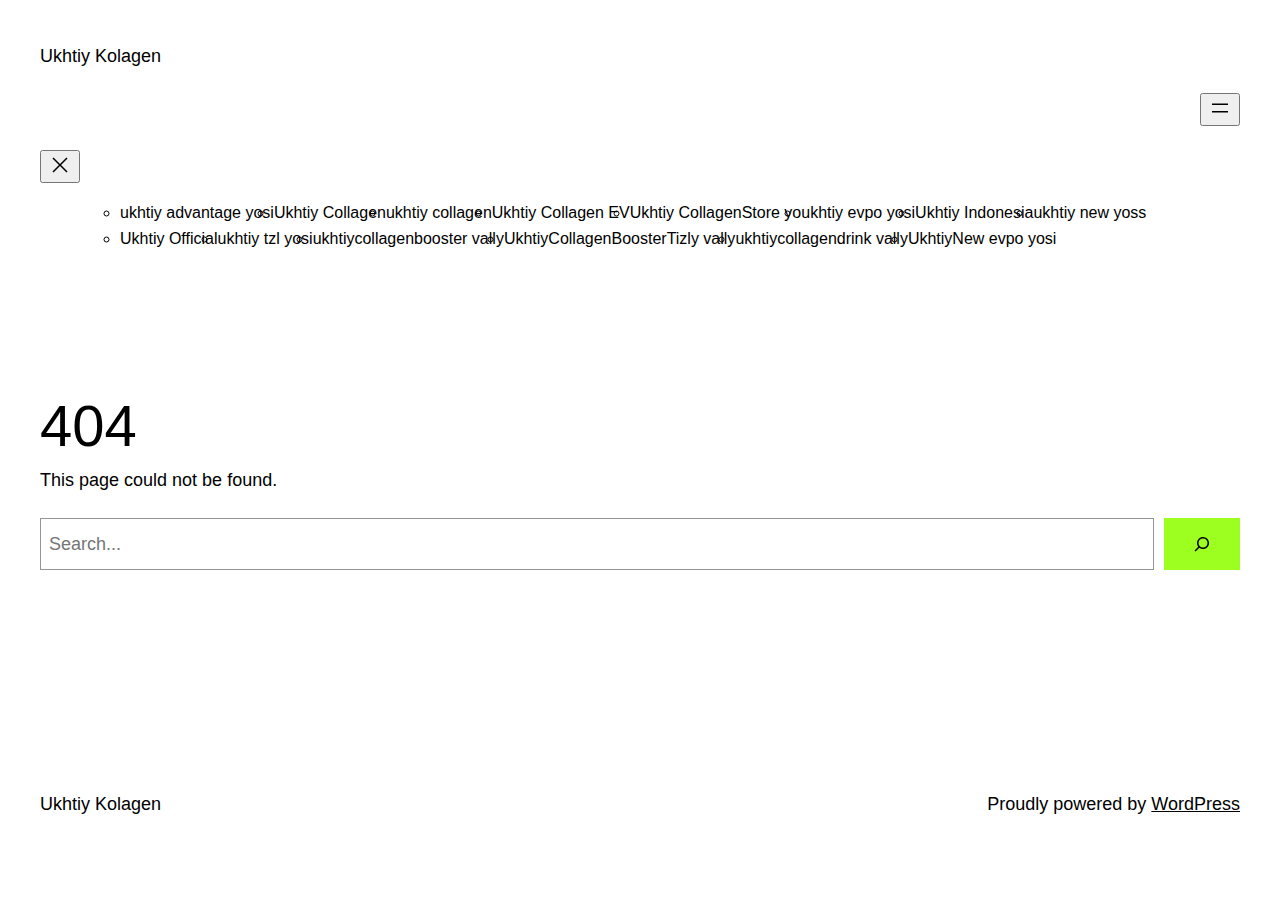
<file: ukhtiycollagen.com/ukhtiy-collagen-ev/schema.org/index.html>
<!DOCTYPE html>
<html lang="en-US">
<head>
	<meta charset="UTF-8" />
	<meta name="viewport" content="width=device-width, initial-scale=1" />
<meta name='robots' content='max-image-preview:large' />
	<style>img:is([sizes="auto" i], [sizes^="auto," i]) { contain-intrinsic-size: 3000px 1500px }</style>
	<title>Page not found &#8211; Ukhtiy Kolagen</title>
<link rel="alternate" type="application/rss+xml" title="Ukhtiy Kolagen &raquo; Feed" href="https://ukhtiycollagen.com/feed/" />
<link rel="alternate" type="application/rss+xml" title="Ukhtiy Kolagen &raquo; Comments Feed" href="https://ukhtiycollagen.com/comments/feed/" />
<script>
window._wpemojiSettings = {"baseUrl":"https:\/\/s.w.org\/images\/core\/emoji\/15.0.3\/72x72\/","ext":".png","svgUrl":"https:\/\/s.w.org\/images\/core\/emoji\/15.0.3\/svg\/","svgExt":".svg","source":{"concatemoji":"https:\/\/ukhtiycollagen.com\/wp-includes\/js\/wp-emoji-release.min.js?ver=6.7.2"}};
/*! This file is auto-generated */
!function(i,n){var o,s,e;function c(e){try{var t={supportTests:e,timestamp:(new Date).valueOf()};sessionStorage.setItem(o,JSON.stringify(t))}catch(e){}}function p(e,t,n){e.clearRect(0,0,e.canvas.width,e.canvas.height),e.fillText(t,0,0);var t=new Uint32Array(e.getImageData(0,0,e.canvas.width,e.canvas.height).data),r=(e.clearRect(0,0,e.canvas.width,e.canvas.height),e.fillText(n,0,0),new Uint32Array(e.getImageData(0,0,e.canvas.width,e.canvas.height).data));return t.every(function(e,t){return e===r[t]})}function u(e,t,n){switch(t){case"flag":return n(e,"\ud83c\udff3\ufe0f\u200d\u26a7\ufe0f","\ud83c\udff3\ufe0f\u200b\u26a7\ufe0f")?!1:!n(e,"\ud83c\uddfa\ud83c\uddf3","\ud83c\uddfa\u200b\ud83c\uddf3")&&!n(e,"\ud83c\udff4\udb40\udc67\udb40\udc62\udb40\udc65\udb40\udc6e\udb40\udc67\udb40\udc7f","\ud83c\udff4\u200b\udb40\udc67\u200b\udb40\udc62\u200b\udb40\udc65\u200b\udb40\udc6e\u200b\udb40\udc67\u200b\udb40\udc7f");case"emoji":return!n(e,"\ud83d\udc26\u200d\u2b1b","\ud83d\udc26\u200b\u2b1b")}return!1}function f(e,t,n){var r="undefined"!=typeof WorkerGlobalScope&&self instanceof WorkerGlobalScope?new OffscreenCanvas(300,150):i.createElement("canvas"),a=r.getContext("2d",{willReadFrequently:!0}),o=(a.textBaseline="top",a.font="600 32px Arial",{});return e.forEach(function(e){o[e]=t(a,e,n)}),o}function t(e){var t=i.createElement("script");t.src=e,t.defer=!0,i.head.appendChild(t)}"undefined"!=typeof Promise&&(o="wpEmojiSettingsSupports",s=["flag","emoji"],n.supports={everything:!0,everythingExceptFlag:!0},e=new Promise(function(e){i.addEventListener("DOMContentLoaded",e,{once:!0})}),new Promise(function(t){var n=function(){try{var e=JSON.parse(sessionStorage.getItem(o));if("object"==typeof e&&"number"==typeof e.timestamp&&(new Date).valueOf()<e.timestamp+604800&&"object"==typeof e.supportTests)return e.supportTests}catch(e){}return null}();if(!n){if("undefined"!=typeof Worker&&"undefined"!=typeof OffscreenCanvas&&"undefined"!=typeof URL&&URL.createObjectURL&&"undefined"!=typeof Blob)try{var e="postMessage("+f.toString()+"("+[JSON.stringify(s),u.toString(),p.toString()].join(",")+"));",r=new Blob([e],{type:"text/javascript"}),a=new Worker(URL.createObjectURL(r),{name:"wpTestEmojiSupports"});return void(a.onmessage=function(e){c(n=e.data),a.terminate(),t(n)})}catch(e){}c(n=f(s,u,p))}t(n)}).then(function(e){for(var t in e)n.supports[t]=e[t],n.supports.everything=n.supports.everything&&n.supports[t],"flag"!==t&&(n.supports.everythingExceptFlag=n.supports.everythingExceptFlag&&n.supports[t]);n.supports.everythingExceptFlag=n.supports.everythingExceptFlag&&!n.supports.flag,n.DOMReady=!1,n.readyCallback=function(){n.DOMReady=!0}}).then(function(){return e}).then(function(){var e;n.supports.everything||(n.readyCallback(),(e=n.source||{}).concatemoji?t(e.concatemoji):e.wpemoji&&e.twemoji&&(t(e.twemoji),t(e.wpemoji)))}))}((window,document),window._wpemojiSettings);
</script>
<style id='wp-block-site-title-inline-css'>
.wp-block-site-title{box-sizing:border-box}.wp-block-site-title :where(a){color:inherit;font-family:inherit;font-size:inherit;font-style:inherit;font-weight:inherit;letter-spacing:inherit;line-height:inherit;text-decoration:inherit}
</style>
<style id='wp-block-page-list-inline-css'>
.wp-block-navigation .wp-block-page-list{align-items:var(--navigation-layout-align,initial);background-color:inherit;display:flex;flex-direction:var(--navigation-layout-direction,initial);flex-wrap:var(--navigation-layout-wrap,wrap);justify-content:var(--navigation-layout-justify,initial)}.wp-block-navigation .wp-block-navigation-item{background-color:inherit}
</style>
<link rel='stylesheet' id='wp-block-navigation-css' href='https://ukhtiycollagen.com/wp-includes/blocks/navigation/style.min.css?ver=6.7.2' media='all' />
<style id='wp-block-group-inline-css'>
.wp-block-group{box-sizing:border-box}:where(.wp-block-group.wp-block-group-is-layout-constrained){position:relative}
</style>
<style id='wp-block-spacer-inline-css'>
.wp-block-spacer{clear:both}
</style>
<style id='wp-block-heading-inline-css'>
h1.has-background,h2.has-background,h3.has-background,h4.has-background,h5.has-background,h6.has-background{padding:1.25em 2.375em}h1.has-text-align-left[style*=writing-mode]:where([style*=vertical-lr]),h1.has-text-align-right[style*=writing-mode]:where([style*=vertical-rl]),h2.has-text-align-left[style*=writing-mode]:where([style*=vertical-lr]),h2.has-text-align-right[style*=writing-mode]:where([style*=vertical-rl]),h3.has-text-align-left[style*=writing-mode]:where([style*=vertical-lr]),h3.has-text-align-right[style*=writing-mode]:where([style*=vertical-rl]),h4.has-text-align-left[style*=writing-mode]:where([style*=vertical-lr]),h4.has-text-align-right[style*=writing-mode]:where([style*=vertical-rl]),h5.has-text-align-left[style*=writing-mode]:where([style*=vertical-lr]),h5.has-text-align-right[style*=writing-mode]:where([style*=vertical-rl]),h6.has-text-align-left[style*=writing-mode]:where([style*=vertical-lr]),h6.has-text-align-right[style*=writing-mode]:where([style*=vertical-rl]){rotate:180deg}
</style>
<style id='wp-block-paragraph-inline-css'>
.is-small-text{font-size:.875em}.is-regular-text{font-size:1em}.is-large-text{font-size:2.25em}.is-larger-text{font-size:3em}.has-drop-cap:not(:focus):first-letter{float:left;font-size:8.4em;font-style:normal;font-weight:100;line-height:.68;margin:.05em .1em 0 0;text-transform:uppercase}body.rtl .has-drop-cap:not(:focus):first-letter{float:none;margin-left:.1em}p.has-drop-cap.has-background{overflow:hidden}:root :where(p.has-background){padding:1.25em 2.375em}:where(p.has-text-color:not(.has-link-color)) a{color:inherit}p.has-text-align-left[style*="writing-mode:vertical-lr"],p.has-text-align-right[style*="writing-mode:vertical-rl"]{rotate:180deg}
</style>
<style id='wp-block-search-inline-css'>
.wp-block-search__button{margin-left:10px;word-break:normal}.wp-block-search__button.has-icon{line-height:0}.wp-block-search__button svg{height:1.25em;min-height:24px;min-width:24px;width:1.25em;fill:currentColor;vertical-align:text-bottom}:where(.wp-block-search__button){border:1px solid #ccc;padding:6px 10px}.wp-block-search__inside-wrapper{display:flex;flex:auto;flex-wrap:nowrap;max-width:100%}.wp-block-search__label{width:100%}.wp-block-search__input{appearance:none;border:1px solid #949494;flex-grow:1;margin-left:0;margin-right:0;min-width:3rem;padding:8px;text-decoration:unset!important}.wp-block-search.wp-block-search__button-only .wp-block-search__button{flex-shrink:0;margin-left:0;max-width:100%}.wp-block-search.wp-block-search__button-only .wp-block-search__button[aria-expanded=true]{max-width:calc(100% - 100px)}.wp-block-search.wp-block-search__button-only .wp-block-search__inside-wrapper{min-width:0!important;transition-property:width}.wp-block-search.wp-block-search__button-only .wp-block-search__input{flex-basis:100%;transition-duration:.3s}.wp-block-search.wp-block-search__button-only.wp-block-search__searchfield-hidden,.wp-block-search.wp-block-search__button-only.wp-block-search__searchfield-hidden .wp-block-search__inside-wrapper{overflow:hidden}.wp-block-search.wp-block-search__button-only.wp-block-search__searchfield-hidden .wp-block-search__input{border-left-width:0!important;border-right-width:0!important;flex-basis:0;flex-grow:0;margin:0;min-width:0!important;padding-left:0!important;padding-right:0!important;width:0!important}:where(.wp-block-search__input){font-family:inherit;font-size:inherit;font-style:inherit;font-weight:inherit;letter-spacing:inherit;line-height:inherit;text-transform:inherit}:where(.wp-block-search__button-inside .wp-block-search__inside-wrapper){border:1px solid #949494;box-sizing:border-box;padding:4px}:where(.wp-block-search__button-inside .wp-block-search__inside-wrapper) .wp-block-search__input{border:none;border-radius:0;padding:0 4px}:where(.wp-block-search__button-inside .wp-block-search__inside-wrapper) .wp-block-search__input:focus{outline:none}:where(.wp-block-search__button-inside .wp-block-search__inside-wrapper) :where(.wp-block-search__button){padding:4px 8px}.wp-block-search.aligncenter .wp-block-search__inside-wrapper{margin:auto}.wp-block[data-align=right] .wp-block-search.wp-block-search__button-only .wp-block-search__inside-wrapper{float:right}
</style>
<style id='wp-emoji-styles-inline-css'>

	img.wp-smiley, img.emoji {
		display: inline !important;
		border: none !important;
		box-shadow: none !important;
		height: 1em !important;
		width: 1em !important;
		margin: 0 0.07em !important;
		vertical-align: -0.1em !important;
		background: none !important;
		padding: 0 !important;
	}
</style>
<style id='wp-block-library-inline-css'>
:root{--wp-admin-theme-color:#007cba;--wp-admin-theme-color--rgb:0,124,186;--wp-admin-theme-color-darker-10:#006ba1;--wp-admin-theme-color-darker-10--rgb:0,107,161;--wp-admin-theme-color-darker-20:#005a87;--wp-admin-theme-color-darker-20--rgb:0,90,135;--wp-admin-border-width-focus:2px;--wp-block-synced-color:#7a00df;--wp-block-synced-color--rgb:122,0,223;--wp-bound-block-color:var(--wp-block-synced-color)}@media (min-resolution:192dpi){:root{--wp-admin-border-width-focus:1.5px}}.wp-element-button{cursor:pointer}:root{--wp--preset--font-size--normal:16px;--wp--preset--font-size--huge:42px}:root .has-very-light-gray-background-color{background-color:#eee}:root .has-very-dark-gray-background-color{background-color:#313131}:root .has-very-light-gray-color{color:#eee}:root .has-very-dark-gray-color{color:#313131}:root .has-vivid-green-cyan-to-vivid-cyan-blue-gradient-background{background:linear-gradient(135deg,#00d084,#0693e3)}:root .has-purple-crush-gradient-background{background:linear-gradient(135deg,#34e2e4,#4721fb 50%,#ab1dfe)}:root .has-hazy-dawn-gradient-background{background:linear-gradient(135deg,#faaca8,#dad0ec)}:root .has-subdued-olive-gradient-background{background:linear-gradient(135deg,#fafae1,#67a671)}:root .has-atomic-cream-gradient-background{background:linear-gradient(135deg,#fdd79a,#004a59)}:root .has-nightshade-gradient-background{background:linear-gradient(135deg,#330968,#31cdcf)}:root .has-midnight-gradient-background{background:linear-gradient(135deg,#020381,#2874fc)}.has-regular-font-size{font-size:1em}.has-larger-font-size{font-size:2.625em}.has-normal-font-size{font-size:var(--wp--preset--font-size--normal)}.has-huge-font-size{font-size:var(--wp--preset--font-size--huge)}.has-text-align-center{text-align:center}.has-text-align-left{text-align:left}.has-text-align-right{text-align:right}#end-resizable-editor-section{display:none}.aligncenter{clear:both}.items-justified-left{justify-content:flex-start}.items-justified-center{justify-content:center}.items-justified-right{justify-content:flex-end}.items-justified-space-between{justify-content:space-between}.screen-reader-text{border:0;clip:rect(1px,1px,1px,1px);clip-path:inset(50%);height:1px;margin:-1px;overflow:hidden;padding:0;position:absolute;width:1px;word-wrap:normal!important}.screen-reader-text:focus{background-color:#ddd;clip:auto!important;clip-path:none;color:#444;display:block;font-size:1em;height:auto;left:5px;line-height:normal;padding:15px 23px 14px;text-decoration:none;top:5px;width:auto;z-index:100000}html :where(.has-border-color){border-style:solid}html :where([style*=border-top-color]){border-top-style:solid}html :where([style*=border-right-color]){border-right-style:solid}html :where([style*=border-bottom-color]){border-bottom-style:solid}html :where([style*=border-left-color]){border-left-style:solid}html :where([style*=border-width]){border-style:solid}html :where([style*=border-top-width]){border-top-style:solid}html :where([style*=border-right-width]){border-right-style:solid}html :where([style*=border-bottom-width]){border-bottom-style:solid}html :where([style*=border-left-width]){border-left-style:solid}html :where(img[class*=wp-image-]){height:auto;max-width:100%}:where(figure){margin:0 0 1em}html :where(.is-position-sticky){--wp-admin--admin-bar--position-offset:var(--wp-admin--admin-bar--height,0px)}@media screen and (max-width:600px){html :where(.is-position-sticky){--wp-admin--admin-bar--position-offset:0px}}
</style>
<style id='global-styles-inline-css'>
:root{--wp--preset--aspect-ratio--square: 1;--wp--preset--aspect-ratio--4-3: 4/3;--wp--preset--aspect-ratio--3-4: 3/4;--wp--preset--aspect-ratio--3-2: 3/2;--wp--preset--aspect-ratio--2-3: 2/3;--wp--preset--aspect-ratio--16-9: 16/9;--wp--preset--aspect-ratio--9-16: 9/16;--wp--preset--color--black: #000000;--wp--preset--color--cyan-bluish-gray: #abb8c3;--wp--preset--color--white: #ffffff;--wp--preset--color--pale-pink: #f78da7;--wp--preset--color--vivid-red: #cf2e2e;--wp--preset--color--luminous-vivid-orange: #ff6900;--wp--preset--color--luminous-vivid-amber: #fcb900;--wp--preset--color--light-green-cyan: #7bdcb5;--wp--preset--color--vivid-green-cyan: #00d084;--wp--preset--color--pale-cyan-blue: #8ed1fc;--wp--preset--color--vivid-cyan-blue: #0693e3;--wp--preset--color--vivid-purple: #9b51e0;--wp--preset--color--base: #ffffff;--wp--preset--color--contrast: #000000;--wp--preset--color--primary: #9DFF20;--wp--preset--color--secondary: #345C00;--wp--preset--color--tertiary: #F6F6F6;--wp--preset--gradient--vivid-cyan-blue-to-vivid-purple: linear-gradient(135deg,rgba(6,147,227,1) 0%,rgb(155,81,224) 100%);--wp--preset--gradient--light-green-cyan-to-vivid-green-cyan: linear-gradient(135deg,rgb(122,220,180) 0%,rgb(0,208,130) 100%);--wp--preset--gradient--luminous-vivid-amber-to-luminous-vivid-orange: linear-gradient(135deg,rgba(252,185,0,1) 0%,rgba(255,105,0,1) 100%);--wp--preset--gradient--luminous-vivid-orange-to-vivid-red: linear-gradient(135deg,rgba(255,105,0,1) 0%,rgb(207,46,46) 100%);--wp--preset--gradient--very-light-gray-to-cyan-bluish-gray: linear-gradient(135deg,rgb(238,238,238) 0%,rgb(169,184,195) 100%);--wp--preset--gradient--cool-to-warm-spectrum: linear-gradient(135deg,rgb(74,234,220) 0%,rgb(151,120,209) 20%,rgb(207,42,186) 40%,rgb(238,44,130) 60%,rgb(251,105,98) 80%,rgb(254,248,76) 100%);--wp--preset--gradient--blush-light-purple: linear-gradient(135deg,rgb(255,206,236) 0%,rgb(152,150,240) 100%);--wp--preset--gradient--blush-bordeaux: linear-gradient(135deg,rgb(254,205,165) 0%,rgb(254,45,45) 50%,rgb(107,0,62) 100%);--wp--preset--gradient--luminous-dusk: linear-gradient(135deg,rgb(255,203,112) 0%,rgb(199,81,192) 50%,rgb(65,88,208) 100%);--wp--preset--gradient--pale-ocean: linear-gradient(135deg,rgb(255,245,203) 0%,rgb(182,227,212) 50%,rgb(51,167,181) 100%);--wp--preset--gradient--electric-grass: linear-gradient(135deg,rgb(202,248,128) 0%,rgb(113,206,126) 100%);--wp--preset--gradient--midnight: linear-gradient(135deg,rgb(2,3,129) 0%,rgb(40,116,252) 100%);--wp--preset--font-size--small: clamp(0.875rem, 0.875rem + ((1vw - 0.2rem) * 0.227), 1rem);--wp--preset--font-size--medium: clamp(1rem, 1rem + ((1vw - 0.2rem) * 0.227), 1.125rem);--wp--preset--font-size--large: clamp(1.75rem, 1.75rem + ((1vw - 0.2rem) * 0.227), 1.875rem);--wp--preset--font-size--x-large: 2.25rem;--wp--preset--font-size--xx-large: clamp(4rem, 4rem + ((1vw - 0.2rem) * 10.909), 10rem);--wp--preset--font-family--dm-sans: "DM Sans", sans-serif;--wp--preset--font-family--ibm-plex-mono: 'IBM Plex Mono', monospace;--wp--preset--font-family--inter: "Inter", sans-serif;--wp--preset--font-family--system-font: -apple-system,BlinkMacSystemFont,"Segoe UI",Roboto,Oxygen-Sans,Ubuntu,Cantarell,"Helvetica Neue",sans-serif;--wp--preset--font-family--source-serif-pro: "Source Serif Pro", serif;--wp--preset--spacing--20: 0.44rem;--wp--preset--spacing--30: clamp(1.5rem, 5vw, 2rem);--wp--preset--spacing--40: clamp(1.8rem, 1.8rem + ((1vw - 0.48rem) * 2.885), 3rem);--wp--preset--spacing--50: clamp(2.5rem, 8vw, 4.5rem);--wp--preset--spacing--60: clamp(3.75rem, 10vw, 7rem);--wp--preset--spacing--70: clamp(5rem, 5.25rem + ((1vw - 0.48rem) * 9.096), 8rem);--wp--preset--spacing--80: clamp(7rem, 14vw, 11rem);--wp--preset--shadow--natural: 6px 6px 9px rgba(0, 0, 0, 0.2);--wp--preset--shadow--deep: 12px 12px 50px rgba(0, 0, 0, 0.4);--wp--preset--shadow--sharp: 6px 6px 0px rgba(0, 0, 0, 0.2);--wp--preset--shadow--outlined: 6px 6px 0px -3px rgba(255, 255, 255, 1), 6px 6px rgba(0, 0, 0, 1);--wp--preset--shadow--crisp: 6px 6px 0px rgba(0, 0, 0, 1);}:root { --wp--style--global--content-size: 650px;--wp--style--global--wide-size: 1200px; }:where(body) { margin: 0; }.wp-site-blocks { padding-top: var(--wp--style--root--padding-top); padding-bottom: var(--wp--style--root--padding-bottom); }.has-global-padding { padding-right: var(--wp--style--root--padding-right); padding-left: var(--wp--style--root--padding-left); }.has-global-padding > .alignfull { margin-right: calc(var(--wp--style--root--padding-right) * -1); margin-left: calc(var(--wp--style--root--padding-left) * -1); }.has-global-padding :where(:not(.alignfull.is-layout-flow) > .has-global-padding:not(.wp-block-block, .alignfull)) { padding-right: 0; padding-left: 0; }.has-global-padding :where(:not(.alignfull.is-layout-flow) > .has-global-padding:not(.wp-block-block, .alignfull)) > .alignfull { margin-left: 0; margin-right: 0; }.wp-site-blocks > .alignleft { float: left; margin-right: 2em; }.wp-site-blocks > .alignright { float: right; margin-left: 2em; }.wp-site-blocks > .aligncenter { justify-content: center; margin-left: auto; margin-right: auto; }:where(.wp-site-blocks) > * { margin-block-start: 1.5rem; margin-block-end: 0; }:where(.wp-site-blocks) > :first-child { margin-block-start: 0; }:where(.wp-site-blocks) > :last-child { margin-block-end: 0; }:root { --wp--style--block-gap: 1.5rem; }:root :where(.is-layout-flow) > :first-child{margin-block-start: 0;}:root :where(.is-layout-flow) > :last-child{margin-block-end: 0;}:root :where(.is-layout-flow) > *{margin-block-start: 1.5rem;margin-block-end: 0;}:root :where(.is-layout-constrained) > :first-child{margin-block-start: 0;}:root :where(.is-layout-constrained) > :last-child{margin-block-end: 0;}:root :where(.is-layout-constrained) > *{margin-block-start: 1.5rem;margin-block-end: 0;}:root :where(.is-layout-flex){gap: 1.5rem;}:root :where(.is-layout-grid){gap: 1.5rem;}.is-layout-flow > .alignleft{float: left;margin-inline-start: 0;margin-inline-end: 2em;}.is-layout-flow > .alignright{float: right;margin-inline-start: 2em;margin-inline-end: 0;}.is-layout-flow > .aligncenter{margin-left: auto !important;margin-right: auto !important;}.is-layout-constrained > .alignleft{float: left;margin-inline-start: 0;margin-inline-end: 2em;}.is-layout-constrained > .alignright{float: right;margin-inline-start: 2em;margin-inline-end: 0;}.is-layout-constrained > .aligncenter{margin-left: auto !important;margin-right: auto !important;}.is-layout-constrained > :where(:not(.alignleft):not(.alignright):not(.alignfull)){max-width: var(--wp--style--global--content-size);margin-left: auto !important;margin-right: auto !important;}.is-layout-constrained > .alignwide{max-width: var(--wp--style--global--wide-size);}body .is-layout-flex{display: flex;}.is-layout-flex{flex-wrap: wrap;align-items: center;}.is-layout-flex > :is(*, div){margin: 0;}body .is-layout-grid{display: grid;}.is-layout-grid > :is(*, div){margin: 0;}body{background-color: var(--wp--preset--color--base);color: var(--wp--preset--color--contrast);font-family: var(--wp--preset--font-family--system-font);font-size: var(--wp--preset--font-size--medium);line-height: 1.6;--wp--style--root--padding-top: var(--wp--preset--spacing--40);--wp--style--root--padding-right: var(--wp--preset--spacing--30);--wp--style--root--padding-bottom: var(--wp--preset--spacing--40);--wp--style--root--padding-left: var(--wp--preset--spacing--30);}a:where(:not(.wp-element-button)){color: var(--wp--preset--color--contrast);text-decoration: underline;}:root :where(a:where(:not(.wp-element-button)):hover){text-decoration: none;}:root :where(a:where(:not(.wp-element-button)):focus){text-decoration: underline dashed;}:root :where(a:where(:not(.wp-element-button)):active){color: var(--wp--preset--color--secondary);text-decoration: none;}h1, h2, h3, h4, h5, h6{font-weight: 400;line-height: 1.4;}h1{font-size: clamp(2.032rem, 2.032rem + ((1vw - 0.2rem) * 2.896), 3.625rem);line-height: 1.2;}h2{font-size: clamp(2.625rem, calc(2.625rem + ((1vw - 0.48rem) * 8.4135)), 3.25rem);line-height: 1.2;}h3{font-size: var(--wp--preset--font-size--x-large);}h4{font-size: var(--wp--preset--font-size--large);}h5{font-size: var(--wp--preset--font-size--medium);font-weight: 700;text-transform: uppercase;}h6{font-size: var(--wp--preset--font-size--medium);text-transform: uppercase;}:root :where(.wp-element-button, .wp-block-button__link){background-color: var(--wp--preset--color--primary);border-radius: 0;border-width: 0;color: var(--wp--preset--color--contrast);font-family: inherit;font-size: inherit;line-height: inherit;padding: calc(0.667em + 2px) calc(1.333em + 2px);text-decoration: none;}:root :where(.wp-element-button:visited, .wp-block-button__link:visited){color: var(--wp--preset--color--contrast);}:root :where(.wp-element-button:hover, .wp-block-button__link:hover){background-color: var(--wp--preset--color--contrast);color: var(--wp--preset--color--base);}:root :where(.wp-element-button:focus, .wp-block-button__link:focus){background-color: var(--wp--preset--color--contrast);color: var(--wp--preset--color--base);}:root :where(.wp-element-button:active, .wp-block-button__link:active){background-color: var(--wp--preset--color--secondary);color: var(--wp--preset--color--base);}.has-black-color{color: var(--wp--preset--color--black) !important;}.has-cyan-bluish-gray-color{color: var(--wp--preset--color--cyan-bluish-gray) !important;}.has-white-color{color: var(--wp--preset--color--white) !important;}.has-pale-pink-color{color: var(--wp--preset--color--pale-pink) !important;}.has-vivid-red-color{color: var(--wp--preset--color--vivid-red) !important;}.has-luminous-vivid-orange-color{color: var(--wp--preset--color--luminous-vivid-orange) !important;}.has-luminous-vivid-amber-color{color: var(--wp--preset--color--luminous-vivid-amber) !important;}.has-light-green-cyan-color{color: var(--wp--preset--color--light-green-cyan) !important;}.has-vivid-green-cyan-color{color: var(--wp--preset--color--vivid-green-cyan) !important;}.has-pale-cyan-blue-color{color: var(--wp--preset--color--pale-cyan-blue) !important;}.has-vivid-cyan-blue-color{color: var(--wp--preset--color--vivid-cyan-blue) !important;}.has-vivid-purple-color{color: var(--wp--preset--color--vivid-purple) !important;}.has-base-color{color: var(--wp--preset--color--base) !important;}.has-contrast-color{color: var(--wp--preset--color--contrast) !important;}.has-primary-color{color: var(--wp--preset--color--primary) !important;}.has-secondary-color{color: var(--wp--preset--color--secondary) !important;}.has-tertiary-color{color: var(--wp--preset--color--tertiary) !important;}.has-black-background-color{background-color: var(--wp--preset--color--black) !important;}.has-cyan-bluish-gray-background-color{background-color: var(--wp--preset--color--cyan-bluish-gray) !important;}.has-white-background-color{background-color: var(--wp--preset--color--white) !important;}.has-pale-pink-background-color{background-color: var(--wp--preset--color--pale-pink) !important;}.has-vivid-red-background-color{background-color: var(--wp--preset--color--vivid-red) !important;}.has-luminous-vivid-orange-background-color{background-color: var(--wp--preset--color--luminous-vivid-orange) !important;}.has-luminous-vivid-amber-background-color{background-color: var(--wp--preset--color--luminous-vivid-amber) !important;}.has-light-green-cyan-background-color{background-color: var(--wp--preset--color--light-green-cyan) !important;}.has-vivid-green-cyan-background-color{background-color: var(--wp--preset--color--vivid-green-cyan) !important;}.has-pale-cyan-blue-background-color{background-color: var(--wp--preset--color--pale-cyan-blue) !important;}.has-vivid-cyan-blue-background-color{background-color: var(--wp--preset--color--vivid-cyan-blue) !important;}.has-vivid-purple-background-color{background-color: var(--wp--preset--color--vivid-purple) !important;}.has-base-background-color{background-color: var(--wp--preset--color--base) !important;}.has-contrast-background-color{background-color: var(--wp--preset--color--contrast) !important;}.has-primary-background-color{background-color: var(--wp--preset--color--primary) !important;}.has-secondary-background-color{background-color: var(--wp--preset--color--secondary) !important;}.has-tertiary-background-color{background-color: var(--wp--preset--color--tertiary) !important;}.has-black-border-color{border-color: var(--wp--preset--color--black) !important;}.has-cyan-bluish-gray-border-color{border-color: var(--wp--preset--color--cyan-bluish-gray) !important;}.has-white-border-color{border-color: var(--wp--preset--color--white) !important;}.has-pale-pink-border-color{border-color: var(--wp--preset--color--pale-pink) !important;}.has-vivid-red-border-color{border-color: var(--wp--preset--color--vivid-red) !important;}.has-luminous-vivid-orange-border-color{border-color: var(--wp--preset--color--luminous-vivid-orange) !important;}.has-luminous-vivid-amber-border-color{border-color: var(--wp--preset--color--luminous-vivid-amber) !important;}.has-light-green-cyan-border-color{border-color: var(--wp--preset--color--light-green-cyan) !important;}.has-vivid-green-cyan-border-color{border-color: var(--wp--preset--color--vivid-green-cyan) !important;}.has-pale-cyan-blue-border-color{border-color: var(--wp--preset--color--pale-cyan-blue) !important;}.has-vivid-cyan-blue-border-color{border-color: var(--wp--preset--color--vivid-cyan-blue) !important;}.has-vivid-purple-border-color{border-color: var(--wp--preset--color--vivid-purple) !important;}.has-base-border-color{border-color: var(--wp--preset--color--base) !important;}.has-contrast-border-color{border-color: var(--wp--preset--color--contrast) !important;}.has-primary-border-color{border-color: var(--wp--preset--color--primary) !important;}.has-secondary-border-color{border-color: var(--wp--preset--color--secondary) !important;}.has-tertiary-border-color{border-color: var(--wp--preset--color--tertiary) !important;}.has-vivid-cyan-blue-to-vivid-purple-gradient-background{background: var(--wp--preset--gradient--vivid-cyan-blue-to-vivid-purple) !important;}.has-light-green-cyan-to-vivid-green-cyan-gradient-background{background: var(--wp--preset--gradient--light-green-cyan-to-vivid-green-cyan) !important;}.has-luminous-vivid-amber-to-luminous-vivid-orange-gradient-background{background: var(--wp--preset--gradient--luminous-vivid-amber-to-luminous-vivid-orange) !important;}.has-luminous-vivid-orange-to-vivid-red-gradient-background{background: var(--wp--preset--gradient--luminous-vivid-orange-to-vivid-red) !important;}.has-very-light-gray-to-cyan-bluish-gray-gradient-background{background: var(--wp--preset--gradient--very-light-gray-to-cyan-bluish-gray) !important;}.has-cool-to-warm-spectrum-gradient-background{background: var(--wp--preset--gradient--cool-to-warm-spectrum) !important;}.has-blush-light-purple-gradient-background{background: var(--wp--preset--gradient--blush-light-purple) !important;}.has-blush-bordeaux-gradient-background{background: var(--wp--preset--gradient--blush-bordeaux) !important;}.has-luminous-dusk-gradient-background{background: var(--wp--preset--gradient--luminous-dusk) !important;}.has-pale-ocean-gradient-background{background: var(--wp--preset--gradient--pale-ocean) !important;}.has-electric-grass-gradient-background{background: var(--wp--preset--gradient--electric-grass) !important;}.has-midnight-gradient-background{background: var(--wp--preset--gradient--midnight) !important;}.has-small-font-size{font-size: var(--wp--preset--font-size--small) !important;}.has-medium-font-size{font-size: var(--wp--preset--font-size--medium) !important;}.has-large-font-size{font-size: var(--wp--preset--font-size--large) !important;}.has-x-large-font-size{font-size: var(--wp--preset--font-size--x-large) !important;}.has-xx-large-font-size{font-size: var(--wp--preset--font-size--xx-large) !important;}.has-dm-sans-font-family{font-family: var(--wp--preset--font-family--dm-sans) !important;}.has-ibm-plex-mono-font-family{font-family: var(--wp--preset--font-family--ibm-plex-mono) !important;}.has-inter-font-family{font-family: var(--wp--preset--font-family--inter) !important;}.has-system-font-font-family{font-family: var(--wp--preset--font-family--system-font) !important;}.has-source-serif-pro-font-family{font-family: var(--wp--preset--font-family--source-serif-pro) !important;}
:root :where(.wp-block-navigation){font-size: var(--wp--preset--font-size--small);}
:root :where(.wp-block-navigation a:where(:not(.wp-element-button))){text-decoration: none;}
:root :where(.wp-block-navigation a:where(:not(.wp-element-button)):hover){text-decoration: underline;}
:root :where(.wp-block-navigation a:where(:not(.wp-element-button)):focus){text-decoration: underline dashed;}
:root :where(.wp-block-navigation a:where(:not(.wp-element-button)):active){text-decoration: none;}
:root :where(.wp-block-site-title){font-size: var(--wp--preset--font-size--medium);font-weight: normal;line-height: 1.4;}
:root :where(.wp-block-site-title a:where(:not(.wp-element-button))){text-decoration: none;}
:root :where(.wp-block-site-title a:where(:not(.wp-element-button)):hover){text-decoration: underline;}
:root :where(.wp-block-site-title a:where(:not(.wp-element-button)):focus){text-decoration: underline dashed;}
:root :where(.wp-block-site-title a:where(:not(.wp-element-button)):active){color: var(--wp--preset--color--secondary);text-decoration: none;}
</style>
<style id='core-block-supports-inline-css'>
.wp-container-core-navigation-is-layout-1{justify-content:flex-end;}.wp-container-core-group-is-layout-1{justify-content:space-between;}.wp-container-core-group-is-layout-5{justify-content:space-between;}
</style>
<style id='wp-block-template-skip-link-inline-css'>

		.skip-link.screen-reader-text {
			border: 0;
			clip: rect(1px,1px,1px,1px);
			clip-path: inset(50%);
			height: 1px;
			margin: -1px;
			overflow: hidden;
			padding: 0;
			position: absolute !important;
			width: 1px;
			word-wrap: normal !important;
		}

		.skip-link.screen-reader-text:focus {
			background-color: #eee;
			clip: auto !important;
			clip-path: none;
			color: #444;
			display: block;
			font-size: 1em;
			height: auto;
			left: 5px;
			line-height: normal;
			padding: 15px 23px 14px;
			text-decoration: none;
			top: 5px;
			width: auto;
			z-index: 100000;
		}
</style>
<link rel="https://api.w.org/" href="https://ukhtiycollagen.com/wp-json/" /><link rel="EditURI" type="application/rsd+xml" title="RSD" href="https://ukhtiycollagen.com/xmlrpc.php?rsd" />
<meta name="generator" content="WordPress 6.7.2" />
<meta name="generator" content="Site Kit by Google 1.113.0" /><!-- HFCM by 99 Robots - Snippet # 1: pixel ukhtiy evpo -->
<!-- Meta Pixel Code -->
<script>
!function(f,b,e,v,n,t,s)
{if(f.fbq)return;n=f.fbq=function(){n.callMethod?
n.callMethod.apply(n,arguments):n.queue.push(arguments)};
if(!f._fbq)f._fbq=n;n.push=n;n.loaded=!0;n.version='2.0';
n.queue=[];t=b.createElement(e);t.async=!0;
t.src=v;s=b.getElementsByTagName(e)[0];
s.parentNode.insertBefore(t,s)}(window, document,'script',
'https://connect.facebook.net/en_US/fbevents.js');
fbq('init', '499325735628995');
fbq('track', 'PageView');
</script>
<noscript><img height="1" width="1" style="display:none"
src="https://www.facebook.com/tr?id=499325735628995&ev=PageView&noscript=1"
/></noscript>
<!-- End Meta Pixel Code -->
<!-- /end HFCM by 99 Robots -->
<!-- HFCM by 99 Robots - Snippet # 2: Pixel Ukhtiy ATC Tzl -->
<!-- Meta Pixel Code -->
<script>
  !function(f,b,e,v,n,t,s)
  {if(f.fbq)return;n=f.fbq=function(){n.callMethod?
  n.callMethod.apply(n,arguments):n.queue.push(arguments)};
  if(!f._fbq)f._fbq=n;n.push=n;n.loaded=!0;n.version='2.0';
  n.queue=[];t=b.createElement(e);t.async=!0;
  t.src=v;s=b.getElementsByTagName(e)[0];
  s.parentNode.insertBefore(t,s)}(window, document,'script',
  'https://connect.facebook.net/en_US/fbevents.js');
  fbq('init', '713912524011093');
  fbq('track', 'PageView');
</script>
<noscript><img height="1" width="1" style="display:none"
  src="https://www.facebook.com/tr?id=713912524011093&ev=PageView&noscript=1"
/></noscript>
<!-- End Meta Pixel Code -->
<!-- /end HFCM by 99 Robots -->
<script type="importmap" id="wp-importmap">
{"imports":{"@wordpress\/interactivity":"https:\/\/ukhtiycollagen.com\/wp-includes\/js\/dist\/script-modules\/interactivity\/index.min.js?ver=907ea3b2f317a78b7b9b"}}
</script>
<script type="module" src="https://ukhtiycollagen.com/wp-includes/js/dist/script-modules/block-library/navigation/view.min.js?ver=8ff192874fc8910a284c" id="@wordpress/block-library/navigation/view-js-module"></script>
<link rel="modulepreload" href="https://ukhtiycollagen.com/wp-includes/js/dist/script-modules/interactivity/index.min.js?ver=907ea3b2f317a78b7b9b" id="@wordpress/interactivity-js-modulepreload"><meta name="generator" content="Elementor 3.17.3; features: e_dom_optimization, e_optimized_assets_loading, e_optimized_css_loading, additional_custom_breakpoints, block_editor_assets_optimize, e_image_loading_optimization; settings: css_print_method-external, google_font-enabled, font_display-swap">
<style class='wp-fonts-local'>
@font-face{font-family:"DM Sans";font-style:normal;font-weight:400;font-display:fallback;src:url('https://ukhtiycollagen.com/wp-content/themes/twentytwentythree/assets/fonts/dm-sans/DMSans-Regular.woff2') format('woff2');font-stretch:normal;}
@font-face{font-family:"DM Sans";font-style:italic;font-weight:400;font-display:fallback;src:url('https://ukhtiycollagen.com/wp-content/themes/twentytwentythree/assets/fonts/dm-sans/DMSans-Regular-Italic.woff2') format('woff2');font-stretch:normal;}
@font-face{font-family:"DM Sans";font-style:normal;font-weight:700;font-display:fallback;src:url('https://ukhtiycollagen.com/wp-content/themes/twentytwentythree/assets/fonts/dm-sans/DMSans-Bold.woff2') format('woff2');font-stretch:normal;}
@font-face{font-family:"DM Sans";font-style:italic;font-weight:700;font-display:fallback;src:url('https://ukhtiycollagen.com/wp-content/themes/twentytwentythree/assets/fonts/dm-sans/DMSans-Bold-Italic.woff2') format('woff2');font-stretch:normal;}
@font-face{font-family:"IBM Plex Mono";font-style:normal;font-weight:300;font-display:block;src:url('https://ukhtiycollagen.com/wp-content/themes/twentytwentythree/assets/fonts/ibm-plex-mono/IBMPlexMono-Light.woff2') format('woff2');font-stretch:normal;}
@font-face{font-family:"IBM Plex Mono";font-style:normal;font-weight:400;font-display:block;src:url('https://ukhtiycollagen.com/wp-content/themes/twentytwentythree/assets/fonts/ibm-plex-mono/IBMPlexMono-Regular.woff2') format('woff2');font-stretch:normal;}
@font-face{font-family:"IBM Plex Mono";font-style:italic;font-weight:400;font-display:block;src:url('https://ukhtiycollagen.com/wp-content/themes/twentytwentythree/assets/fonts/ibm-plex-mono/IBMPlexMono-Italic.woff2') format('woff2');font-stretch:normal;}
@font-face{font-family:"IBM Plex Mono";font-style:normal;font-weight:700;font-display:block;src:url('https://ukhtiycollagen.com/wp-content/themes/twentytwentythree/assets/fonts/ibm-plex-mono/IBMPlexMono-Bold.woff2') format('woff2');font-stretch:normal;}
@font-face{font-family:Inter;font-style:normal;font-weight:200 900;font-display:fallback;src:url('https://ukhtiycollagen.com/wp-content/themes/twentytwentythree/assets/fonts/inter/Inter-VariableFont_slnt,wght.ttf') format('truetype');font-stretch:normal;}
@font-face{font-family:"Source Serif Pro";font-style:normal;font-weight:200 900;font-display:fallback;src:url('https://ukhtiycollagen.com/wp-content/themes/twentytwentythree/assets/fonts/source-serif-pro/SourceSerif4Variable-Roman.ttf.woff2') format('woff2');font-stretch:normal;}
@font-face{font-family:"Source Serif Pro";font-style:italic;font-weight:200 900;font-display:fallback;src:url('https://ukhtiycollagen.com/wp-content/themes/twentytwentythree/assets/fonts/source-serif-pro/SourceSerif4Variable-Italic.ttf.woff2') format('woff2');font-stretch:normal;}
</style>
</head>

<body class="error404 wp-embed-responsive elementor-default elementor-kit-9">

<div class="wp-site-blocks"><header class="wp-block-template-part">
<div class="wp-block-group has-global-padding is-layout-constrained wp-block-group-is-layout-constrained">
	
	<div class="wp-block-group alignwide is-content-justification-space-between is-layout-flex wp-container-core-group-is-layout-1 wp-block-group-is-layout-flex" style="padding-bottom:var(--wp--preset--spacing--40)">
		<p class="wp-block-site-title"><a href="https://ukhtiycollagen.com" target="_self" rel="home">Ukhtiy Kolagen</a></p>
		<nav class="is-responsive items-justified-right wp-block-navigation is-content-justification-right is-layout-flex wp-container-core-navigation-is-layout-1 wp-block-navigation-is-layout-flex" aria-label="" 
		 data-wp-interactive="core/navigation" data-wp-context='{"overlayOpenedBy":{"click":false,"hover":false,"focus":false},"type":"overlay","roleAttribute":"","ariaLabel":"Menu"}'><button aria-haspopup="dialog" aria-label="Open menu" class="wp-block-navigation__responsive-container-open " 
				data-wp-on-async--click="actions.openMenuOnClick"
				data-wp-on--keydown="actions.handleMenuKeydown"
			><svg width="24" height="24" xmlns="http://www.w3.org/2000/svg" viewBox="0 0 24 24" aria-hidden="true" focusable="false"><rect x="4" y="7.5" width="16" height="1.5" /><rect x="4" y="15" width="16" height="1.5" /></svg></button>
				<div class="wp-block-navigation__responsive-container  "  id="modal-1" 
				data-wp-class--has-modal-open="state.isMenuOpen"
				data-wp-class--is-menu-open="state.isMenuOpen"
				data-wp-watch="callbacks.initMenu"
				data-wp-on--keydown="actions.handleMenuKeydown"
				data-wp-on-async--focusout="actions.handleMenuFocusout"
				tabindex="-1"
			>
					<div class="wp-block-navigation__responsive-close" tabindex="-1">
						<div class="wp-block-navigation__responsive-dialog" 
				data-wp-bind--aria-modal="state.ariaModal"
				data-wp-bind--aria-label="state.ariaLabel"
				data-wp-bind--role="state.roleAttribute"
			>
							<button aria-label="Close menu" class="wp-block-navigation__responsive-container-close" 
				data-wp-on-async--click="actions.closeMenuOnClick"
			><svg xmlns="http://www.w3.org/2000/svg" viewBox="0 0 24 24" width="24" height="24" aria-hidden="true" focusable="false"><path d="m13.06 12 6.47-6.47-1.06-1.06L12 10.94 5.53 4.47 4.47 5.53 10.94 12l-6.47 6.47 1.06 1.06L12 13.06l6.47 6.47 1.06-1.06L13.06 12Z"></path></svg></button>
							<div class="wp-block-navigation__responsive-container-content" 
				data-wp-watch="callbacks.focusFirstElement"
			 id="modal-1-content">
								<ul class="wp-block-navigation__container is-responsive items-justified-right wp-block-navigation"><ul class="wp-block-page-list"><li class="wp-block-pages-list__item wp-block-navigation-item open-on-hover-click"><a class="wp-block-pages-list__item__link wp-block-navigation-item__content" href="https://ukhtiycollagen.com/collagen-store/">ukhtiy advantage yosi</a></li><li class="wp-block-pages-list__item wp-block-navigation-item open-on-hover-click"><a class="wp-block-pages-list__item__link wp-block-navigation-item__content" href="https://ukhtiycollagen.com/collagen-mix-berry/">Ukhtiy Collagen</a></li><li class="wp-block-pages-list__item wp-block-navigation-item open-on-hover-click"><a class="wp-block-pages-list__item__link wp-block-navigation-item__content" href="https://ukhtiycollagen.com/ukhtiy-collagen/">ukhtiy collagen</a></li><li class="wp-block-pages-list__item wp-block-navigation-item open-on-hover-click"><a class="wp-block-pages-list__item__link wp-block-navigation-item__content" href="https://ukhtiycollagen.com/ukhtiy-collagen-ev/">Ukhtiy Collagen EV</a></li><li class="wp-block-pages-list__item wp-block-navigation-item open-on-hover-click"><a class="wp-block-pages-list__item__link wp-block-navigation-item__content" href="https://ukhtiycollagen.com/ukhtiyidstore/">Ukhtiy CollagenStore yo</a></li><li class="wp-block-pages-list__item wp-block-navigation-item open-on-hover-click"><a class="wp-block-pages-list__item__link wp-block-navigation-item__content" href="https://ukhtiycollagen.com/ukhtiycolagen/">ukhtiy evpo yosi</a></li><li class="wp-block-pages-list__item wp-block-navigation-item open-on-hover-click"><a class="wp-block-pages-list__item__link wp-block-navigation-item__content" href="https://ukhtiycollagen.com/ukhtiy-indonesia/">Ukhtiy Indonesia</a></li><li class="wp-block-pages-list__item wp-block-navigation-item open-on-hover-click"><a class="wp-block-pages-list__item__link wp-block-navigation-item__content" href="https://ukhtiycollagen.com/collagenstoreid/">ukhtiy new yoss</a></li><li class="wp-block-pages-list__item wp-block-navigation-item open-on-hover-click menu-item-home"><a class="wp-block-pages-list__item__link wp-block-navigation-item__content" href="https://ukhtiycollagen.com/">Ukhtiy Official</a></li><li class="wp-block-pages-list__item wp-block-navigation-item open-on-hover-click"><a class="wp-block-pages-list__item__link wp-block-navigation-item__content" href="https://ukhtiycollagen.com/colagenstore/">ukhtiy tzl yosi</a></li><li class="wp-block-pages-list__item wp-block-navigation-item open-on-hover-click"><a class="wp-block-pages-list__item__link wp-block-navigation-item__content" href="https://ukhtiycollagen.com/ukhtiycollagenbooster/">ukhtiycollagenbooster vally</a></li><li class="wp-block-pages-list__item wp-block-navigation-item open-on-hover-click"><a class="wp-block-pages-list__item__link wp-block-navigation-item__content" href="https://ukhtiycollagen.com/ukhtiycollagenserum/">UkhtiyCollagenBoosterTizly vally</a></li><li class="wp-block-pages-list__item wp-block-navigation-item open-on-hover-click"><a class="wp-block-pages-list__item__link wp-block-navigation-item__content" href="https://ukhtiycollagen.com/ukhtiycollagenserumofficial/">ukhtiycollagendrink vally</a></li><li class="wp-block-pages-list__item wp-block-navigation-item open-on-hover-click"><a class="wp-block-pages-list__item__link wp-block-navigation-item__content" href="https://ukhtiycollagen.com/collagen/">UkhtiyNew evpo yosi</a></li></ul></ul>
							</div>
						</div>
					</div>
				</div></nav>
	</div>
	
</div>

</header>


<main class="wp-block-group has-global-padding is-layout-constrained wp-block-group-is-layout-constrained">
	
<div style="height:var(--wp--preset--spacing--30)" aria-hidden="true" class="wp-block-spacer"></div>



<h1 class="alignwide wp-block-heading">404</h1>



<div class="wp-block-group alignwide is-layout-flow wp-block-group-is-layout-flow" style="margin-top:5px">
	
	<p>This page could not be found.</p>
	

	<form role="search" method="get" action="https://ukhtiycollagen.com/" class="wp-block-search__button-outside wp-block-search__icon-button aligncenter wp-block-search"    ><label class="wp-block-search__label screen-reader-text" for="wp-block-search__input-2" >Search</label><div class="wp-block-search__inside-wrapper "  style="width: 100%"><input class="wp-block-search__input" id="wp-block-search__input-2" placeholder="Search..." value="" type="search" name="s" required /><button aria-label="Search" class="wp-block-search__button has-icon wp-element-button" type="submit" ><svg class="search-icon" viewBox="0 0 24 24" width="24" height="24">
					<path d="M13 5c-3.3 0-6 2.7-6 6 0 1.4.5 2.7 1.3 3.7l-3.8 3.8 1.1 1.1 3.8-3.8c1 .8 2.3 1.3 3.7 1.3 3.3 0 6-2.7 6-6S16.3 5 13 5zm0 10.5c-2.5 0-4.5-2-4.5-4.5s2-4.5 4.5-4.5 4.5 2 4.5 4.5-2 4.5-4.5 4.5z"></path>
				</svg></button></div></form>
</div>



<div style="height:var(--wp--preset--spacing--70)" aria-hidden="true" class="wp-block-spacer"></div>


</main>


<footer class="wp-block-template-part">
<div class="wp-block-group has-global-padding is-layout-constrained wp-block-group-is-layout-constrained">
	
	<div class="wp-block-group alignwide is-content-justification-space-between is-layout-flex wp-container-core-group-is-layout-5 wp-block-group-is-layout-flex" style="padding-top:var(--wp--preset--spacing--40)">
		<p class="wp-block-site-title"><a href="https://ukhtiycollagen.com" target="_self" rel="home">Ukhtiy Kolagen</a></p>
		
		<p class="has-text-align-right">
		Proudly powered by <a href="https://wordpress.org" rel="nofollow">WordPress</a>		</p>
		
	</div>
	
</div>


</footer>
</div>
<script id="wp-block-template-skip-link-js-after">
	( function() {
		var skipLinkTarget = document.querySelector( 'main' ),
			sibling,
			skipLinkTargetID,
			skipLink;

		// Early exit if a skip-link target can't be located.
		if ( ! skipLinkTarget ) {
			return;
		}

		/*
		 * Get the site wrapper.
		 * The skip-link will be injected in the beginning of it.
		 */
		sibling = document.querySelector( '.wp-site-blocks' );

		// Early exit if the root element was not found.
		if ( ! sibling ) {
			return;
		}

		// Get the skip-link target's ID, and generate one if it doesn't exist.
		skipLinkTargetID = skipLinkTarget.id;
		if ( ! skipLinkTargetID ) {
			skipLinkTargetID = 'wp--skip-link--target';
			skipLinkTarget.id = skipLinkTargetID;
		}

		// Create the skip link.
		skipLink = document.createElement( 'a' );
		skipLink.classList.add( 'skip-link', 'screen-reader-text' );
		skipLink.href = '#' + skipLinkTargetID;
		skipLink.innerHTML = 'Skip to content';

		// Inject the skip link.
		sibling.parentElement.insertBefore( skipLink, sibling );
	}() );
	
</script>
</body>
</html>
</file>
